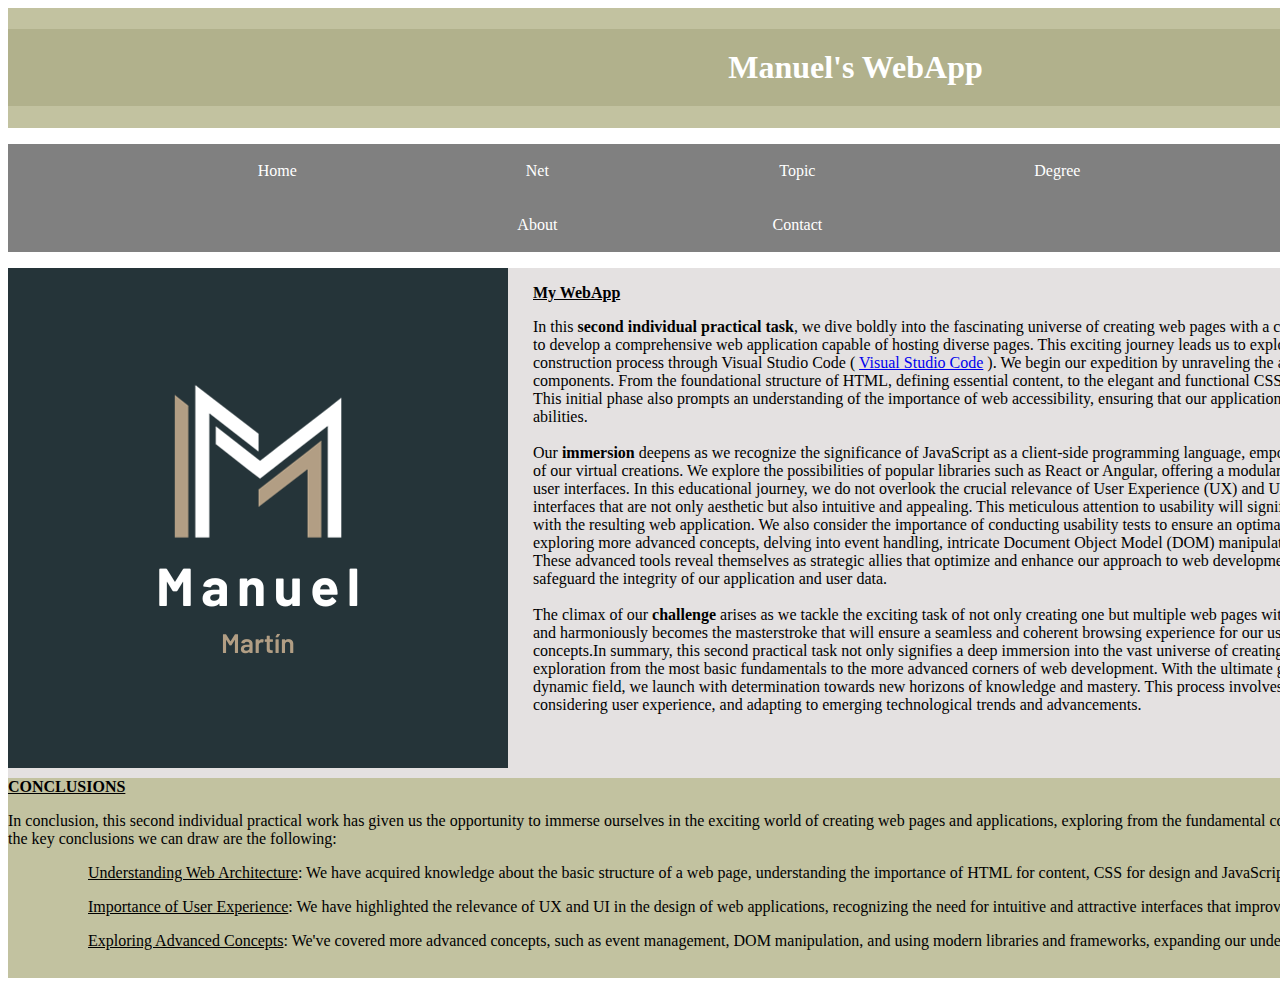
<file: docs/index.html>
<!DOCTYPE html>
<html>

  <head>
   
    <title>Manuel's WebApp</title>
    <link href="css/style.css" rel="stylesheet" type="text/css" />
 
   
  </head>

 <body>
    
     <header>
      
        <div><h1>Manuel's WebApp</h1></div>
       
    </header>


    
      <nav>
        <ul>
        <li><a href="#">Home</a></li>
        <li><a href="public/net.html">Net</a></li>
        <li><a href="public/topic.html">Topic</a></li>
        <li><a href="public/degree.html">Degree</a></li>
        <li><a href="public/about.html">About</a></li>
        <li><a href="public/contact.html">Contact</a></li>
        </ul>
    </nav>
     
     <div class="contenido">
      
      <img src="./Images/M Letter logo business template.png"/>
      
    
      
        <div class="txt"> <u><b><p>My WebApp</p></b></u>           
           
           <p>
            In this <b>second individual practical task</b>, we dive boldly into the fascinating universe of creating web pages with a clear objective: to acquire fundamental knowledge that allows us to develop a comprehensive web application capable of hosting diverse pages. This exciting journey leads us to explore the essential concepts that form the cornerstone of this virtual construction process through Visual Studio Code ( <a href="https://code.visualstudio.com/">Visual Studio Code</a>
            ).
            We begin our expedition by unraveling the architecture of a web page, meticulously breaking down its key components. From the foundational structure of HTML, defining essential content, to the elegant and functional CSS stylesheets that will impart an attractive design to our pages. This initial phase also prompts an understanding of the importance of web accessibility, ensuring that our application is inclusive and designed to meet the needs of users with diverse abilities.

            <br>
            <br>
            Our <b>immersion</b> deepens as we recognize the significance of JavaScript as a client-side programming language, empowering us to infuse interactivity and dynamism into every corner of our virtual creations. We explore the possibilities of popular libraries such as React or Angular, offering a modular and efficient approach to developing interactive and dynamic user interfaces.
            In this educational journey, we do not overlook the crucial relevance of User Experience (UX) and User Interface (UI). Emphasizing the importance of designing interfaces that are not only aesthetic but also intuitive and appealing. This meticulous attention to usability will significantly contribute to enhancing user navigation and interaction with the resulting web application. We also consider the importance of conducting usability tests to ensure an optimal experience for end-users.
            As we progress, we venture into exploring more advanced concepts, delving into event handling, intricate Document Object Model (DOM) manipulation, and the integration of modern libraries and frameworks. These advanced tools reveal themselves as strategic allies that optimize and enhance our approach to web development. We also consider implementing web security techniques to safeguard the integrity of our application and user data.
            <br>
            <br>
            The climax of our <b>challenge</b> arises as we tackle the exciting task of not only creating one but multiple web pages within our application. The ability to connect these pages skillfully and harmoniously becomes the masterstroke that will ensure a seamless and coherent browsing experience for our users, solidifying our learning and application of the explored concepts.In summary, this second practical task not only signifies a deep immersion into the vast universe of creating web applications but also symbolizes our commitment to exploration from the most basic fundamentals to the more advanced corners of web development. With the ultimate goal of expanding our minds and skills in this thrilling and dynamic field, we launch with determination towards new horizons of knowledge and mastery. This process involves not only coding but also adopting best development practices, considering user experience, and adapting to emerging technological trends and advancements.
           </p>
        
        </div>
     </div>
    
    
      
   
     <footer>
 
        <div>

         <f1><u><b>CONCLUSIONS</b></u></f1>
         <p>In conclusion, this second individual practical work has given us the opportunity to immerse ourselves in the exciting world of creating web pages and applications, exploring from the fundamental concepts to more advanced aspects of web development. Some of the key conclusions we can draw are the following:</p>
        <ul>
          <ol>
            <p><u>Understanding Web Architecture</u>: We have acquired knowledge about the basic structure of a web page, understanding the importance of HTML for content, CSS for design and JavaScript for interactivity.</p>
          </ol>
          <ol>
            <p><u>Importance of User Experience</u>: We have highlighted the relevance of UX and UI in the design of web applications, recognizing the need for intuitive and attractive interfaces that improve the browsing experience.</p>
          </ol>
          <ol>
            <p><u>Exploring Advanced Concepts</u>: We've covered more advanced concepts, such as event management, DOM manipulation, and using modern libraries and frameworks, expanding our understanding of web development. </p>
          </ol>
        </ul>
        
        </div>

     </footer>

</body>
</html>
</file>
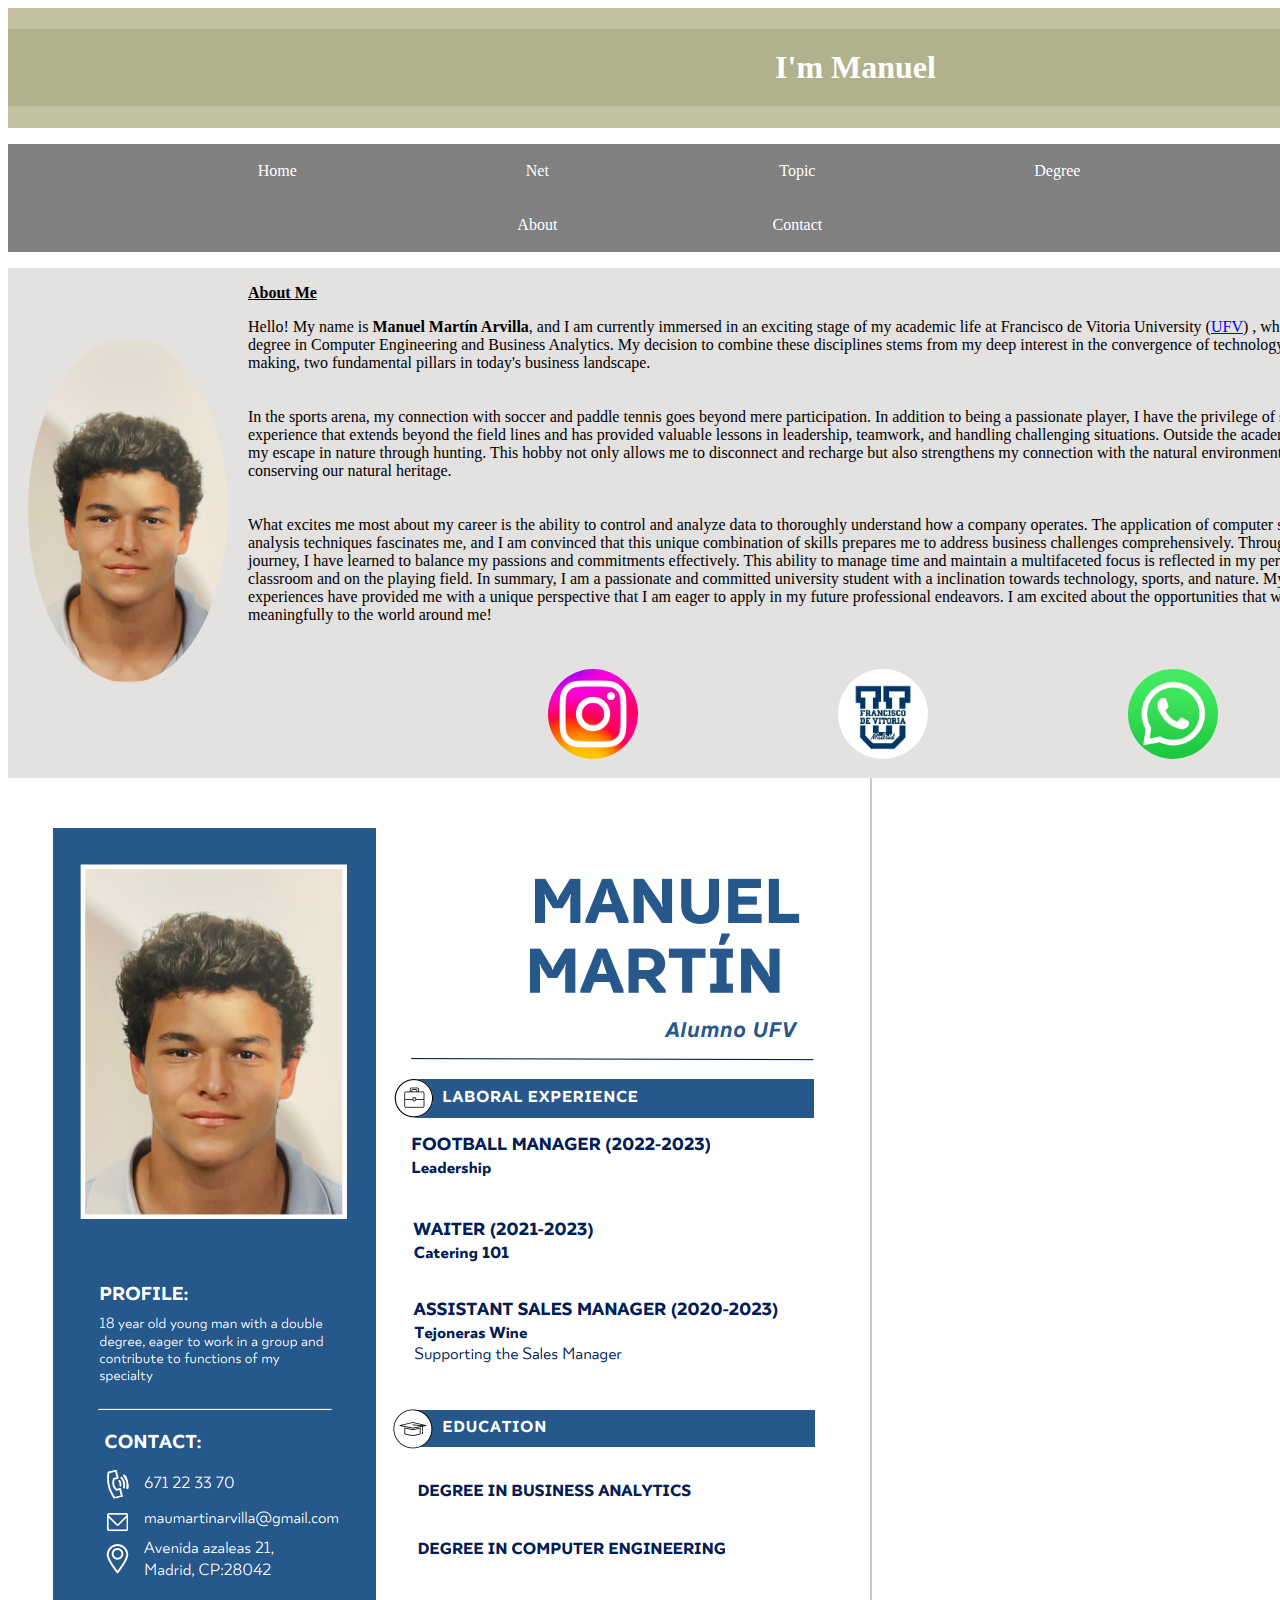
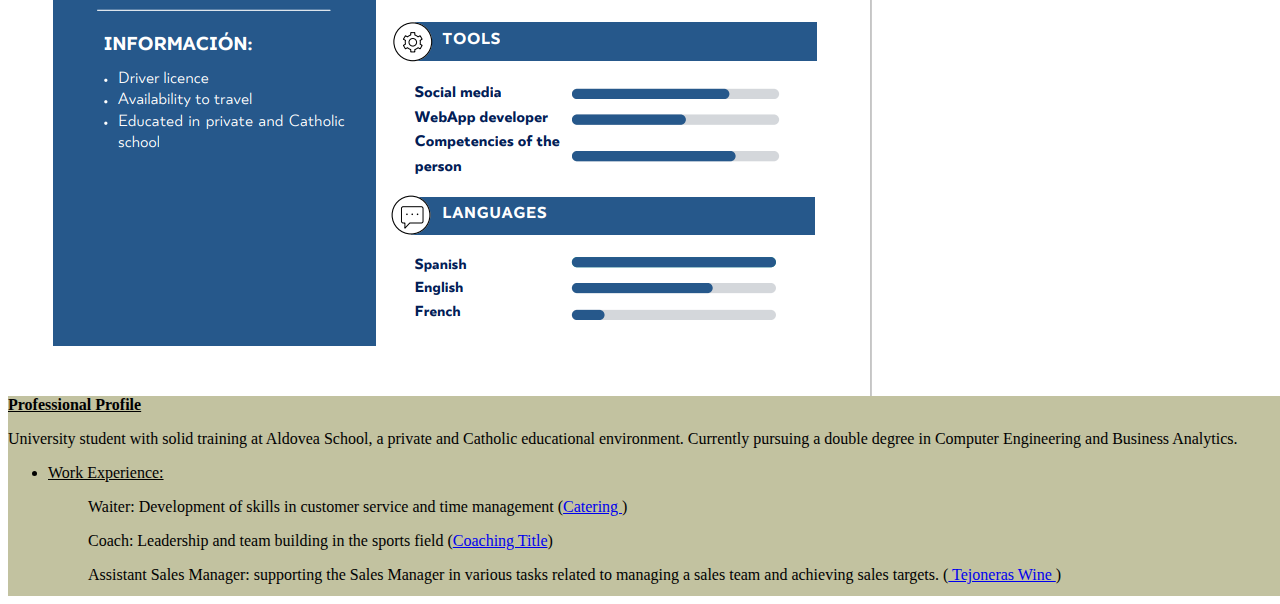
<file: docs/public/about.html>
<!DOCTYPE html>
<html>

  <head>
   
    <title></title>
    <link href="../css/style.css" rel="stylesheet" type="text/css" />
 
   
  </head>

 <body>

    <header>
      
        <div><h1>I'm Manuel</h1></div>
       
    </header>
    <nav>
      <ul>
        <li><a href="../index.html">Home</a></li>
        <li><a href="net.html">Net</a></li>
        <li><a href="topic.html">Topic</a></li>
        <li><a href="degree.html">Degree</a></li>
        <li><a href="#">About</a></li>
        <li><a href="contact.html">Contact</a></li>
      </ul>
  </nav>

  <div class="contenido">

    <img class="imagen-1" src="../Images/Foto DNI.jpeg"/>
    
    <img class="imagen-2" src="../Images/Foto Catering.jpeg"/>

    

  

    <div class=""> <u><b><p>About Me</p></b></u>           
      <p>
        Hello! My name is <b>Manuel Martín Arvilla</b>, and I am currently immersed in an exciting stage of my academic life at Francisco de Vitoria University (<a href="https://www.ufv.es/">UFV</a>) , where I embarked on a double degree in Computer Engineering and Business Analytics. My decision to combine these disciplines stems from my deep interest in the convergence of technology and data-driven decision-making, two fundamental pillars in today's business landscape.
        <br>
        <br>
        <br>

        In the sports arena, my connection with soccer and paddle tennis goes beyond mere participation. In addition to being a passionate player, I have the privilege of serving as a soccer coach, an experience that extends beyond the field lines and has provided valuable lessons in leadership, teamwork, and handling challenging situations.
        
        Outside the academic and sports realms, I find my escape in nature through hunting. This hobby not only allows me to disconnect and recharge but also strengthens my connection with the natural environment and the importance of conserving our natural heritage.
        <br>
        <br>
        <br>
        What excites me most about my career is the ability to control and analyze data to thoroughly understand how a company operates. The application of computer science concepts and business analysis techniques fascinates me, and I am convinced that this unique combination of skills prepares me to address business challenges comprehensively.
        
        Throughout my academic and sports journey, I have learned to balance my passions and commitments effectively. This ability to manage time and maintain a multifaceted focus is reflected in my performance both in the classroom and on the playing field.
        
        In summary, I am a passionate and committed university student with a inclination towards technology, sports, and nature. My holistic approach and varied experiences have provided me with a unique perspective that I am eager to apply in my future professional endeavors. I am excited about the opportunities that will arise and contributing meaningfully to the world around me!
        
        <br>
        <a href="https://www.instagram.com/manu.martinn/">
            <img class="imagen-3" src="../Images/Instagram_logo_.png" />
        </a>

        <a href="https://www.ufv.es/">
          <img class="imagen-9" src="../Images/Ufv LOGO.jpg" />
        </a>

        <a href="C:\Users\manum\Downloads\WhatsApp-Manu.html">
        <img class="imagen-4" src="../Images/whatsapp_logo.png" />
        </a>
        
       
    </div>
     
    
  </div>


 <footer>
          <img class="img-C" src="../Images/Curriculum.png"/>
    <div>
      
     <u><f1><b>Professional Profile  </b></f1></u>
    <p> University student with solid training at Aldovea School, a private and Catholic educational environment. Currently pursuing a double degree in Computer Engineering and Business Analytics. </p>
    <ul>
      <li>
        <p><u>Work Experience:</u></p>
          <ol>
          <p>Waiter: Development of skills in customer service and time management (<a href="https://101-catering.com/" >Catering </a>)</p>
         </ol>
        
          <p></p>
         <ol>
           <p>Coach: Leadership and team building in the sports field (<a href="C:\Users\manum\Downloads\IMG_4044.jpg">Coaching Title</a>)</p>
         </ol>
         <ol>
          <p> Assistant Sales Manager: supporting the Sales Manager in various tasks related to managing a sales team and achieving sales targets. (<a href= "https://tejoneras.com/es/" > Tejoneras Wine </a>)</p>
         </ol>
        
      </li>
    </ul>
    
  </div>


 </footer>
</body>
 </html>
</file>
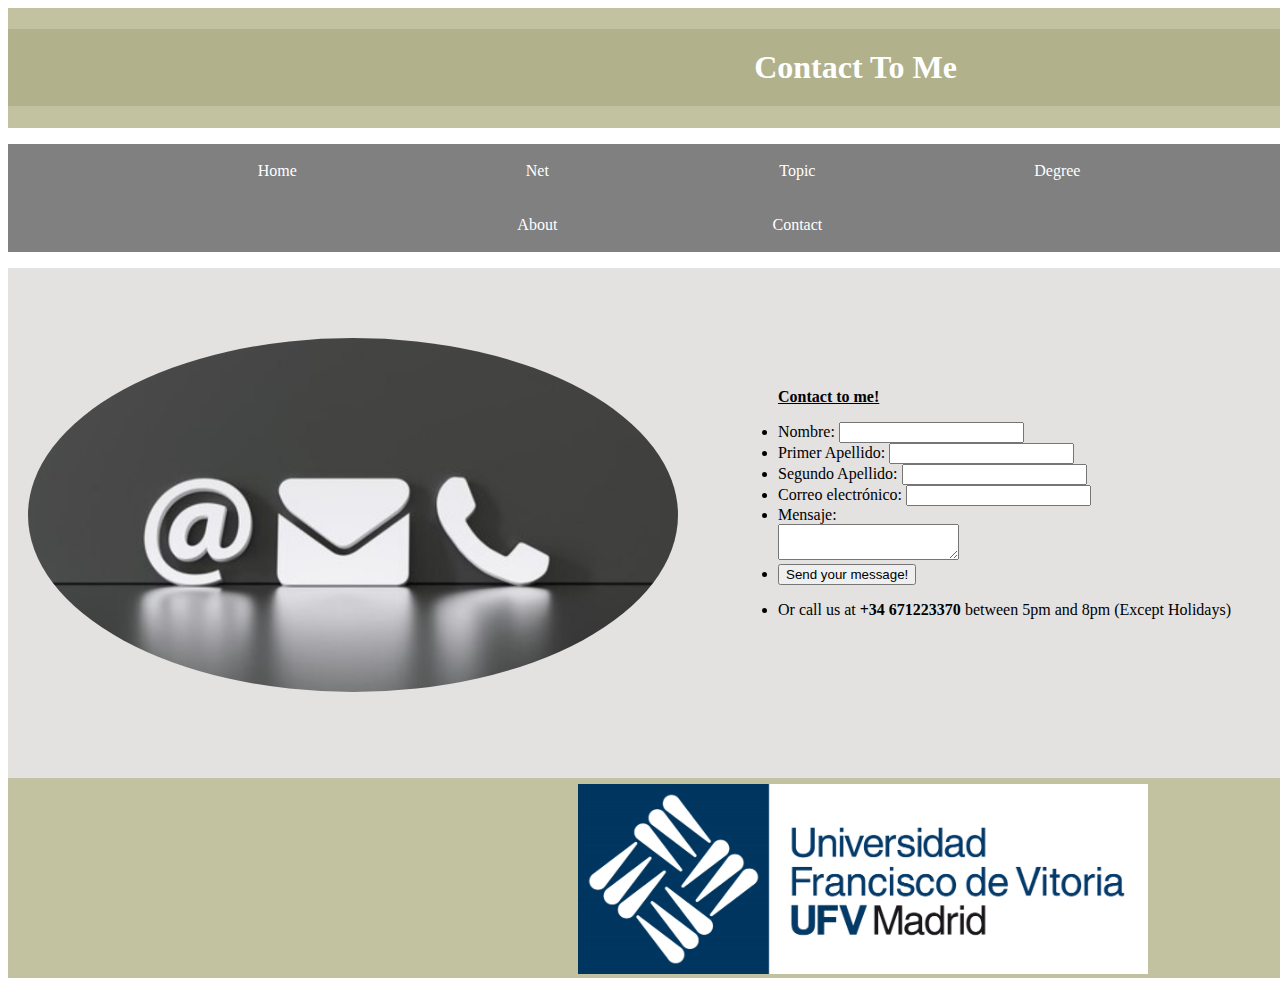
<file: docs/public/contact.html>
<!DOCTYPE html>
<html>

  <head>
   
    <title>Manuel's WebApp</title>
    <link href="../css/style.css" rel="stylesheet" type="text/css" />
 
   
  </head>

 <body>

    <header>
      
        <div><h1>Contact To Me</h1></div>
       
    </header>
    <nav>
      <ul>
        <li><a href="../index.html">Home</a></li>
        <li><a href="net.html">Net</a></li>
        <li><a href="topic.html">Topic</a></li>
        <li><a href="degree.html">Degree</a></li>
        <li><a href="about.html">About</a></li>
        <li><a href="#">Contact</a></li>
      </ul>
  </nav>


  <div class="contenido">

    <img class="imagen-6" src="../Images/WhatsApp Image 2023-12-07 at 19.52.35.jpeg"/>

    <div>

      
       
      <form class="contact" action="/my-handling-form-page" method="post">
        <f1><b><u>Contact to me!</u></b></f1>
        <ul>
         <li>
           <label for="name">Nombre:</label>
           <input type="text" id="name" name="user_name" />
           <br>
         </li>
         <li>
          <label for="name">Primer Apellido:</label>
          <input type="text" id="name" name="user_name" />
          <br>
        </li>
        <li>
          <label for="name">Segundo Apellido:</label>
          <input type="text" id="name" name="user_name" />
          <br>
        </li>
 
         <li>
           <label for="mail">Correo electrónico:</label>
           <input type="email" id="mail" name="user_mail" />
           <br>
         </li>
 
         <li>
           <label for="msg">Mensaje:</label>
           <br>
           <textarea id="msg" name="user_message"></textarea>
           <br>
         </li>
 
         <li> 
           <button type="button" onclick="alert('Your message has been sent. We will answer you!')">Send your message!</button>
         </li>
         <li>
           <p> Or call us at <b>+34 671223370</b> between 5pm and 8pm (Except Holidays) </p>
         </li>
       </ul>
     </form>
     </div>

    
  </div>

 


 <footer>

    <div>
    
      <img  class="imagen-7" src="../Images/Foto UFV.png"></a>

     
    </div>
 </footer>
</body>
 </html>
</file>
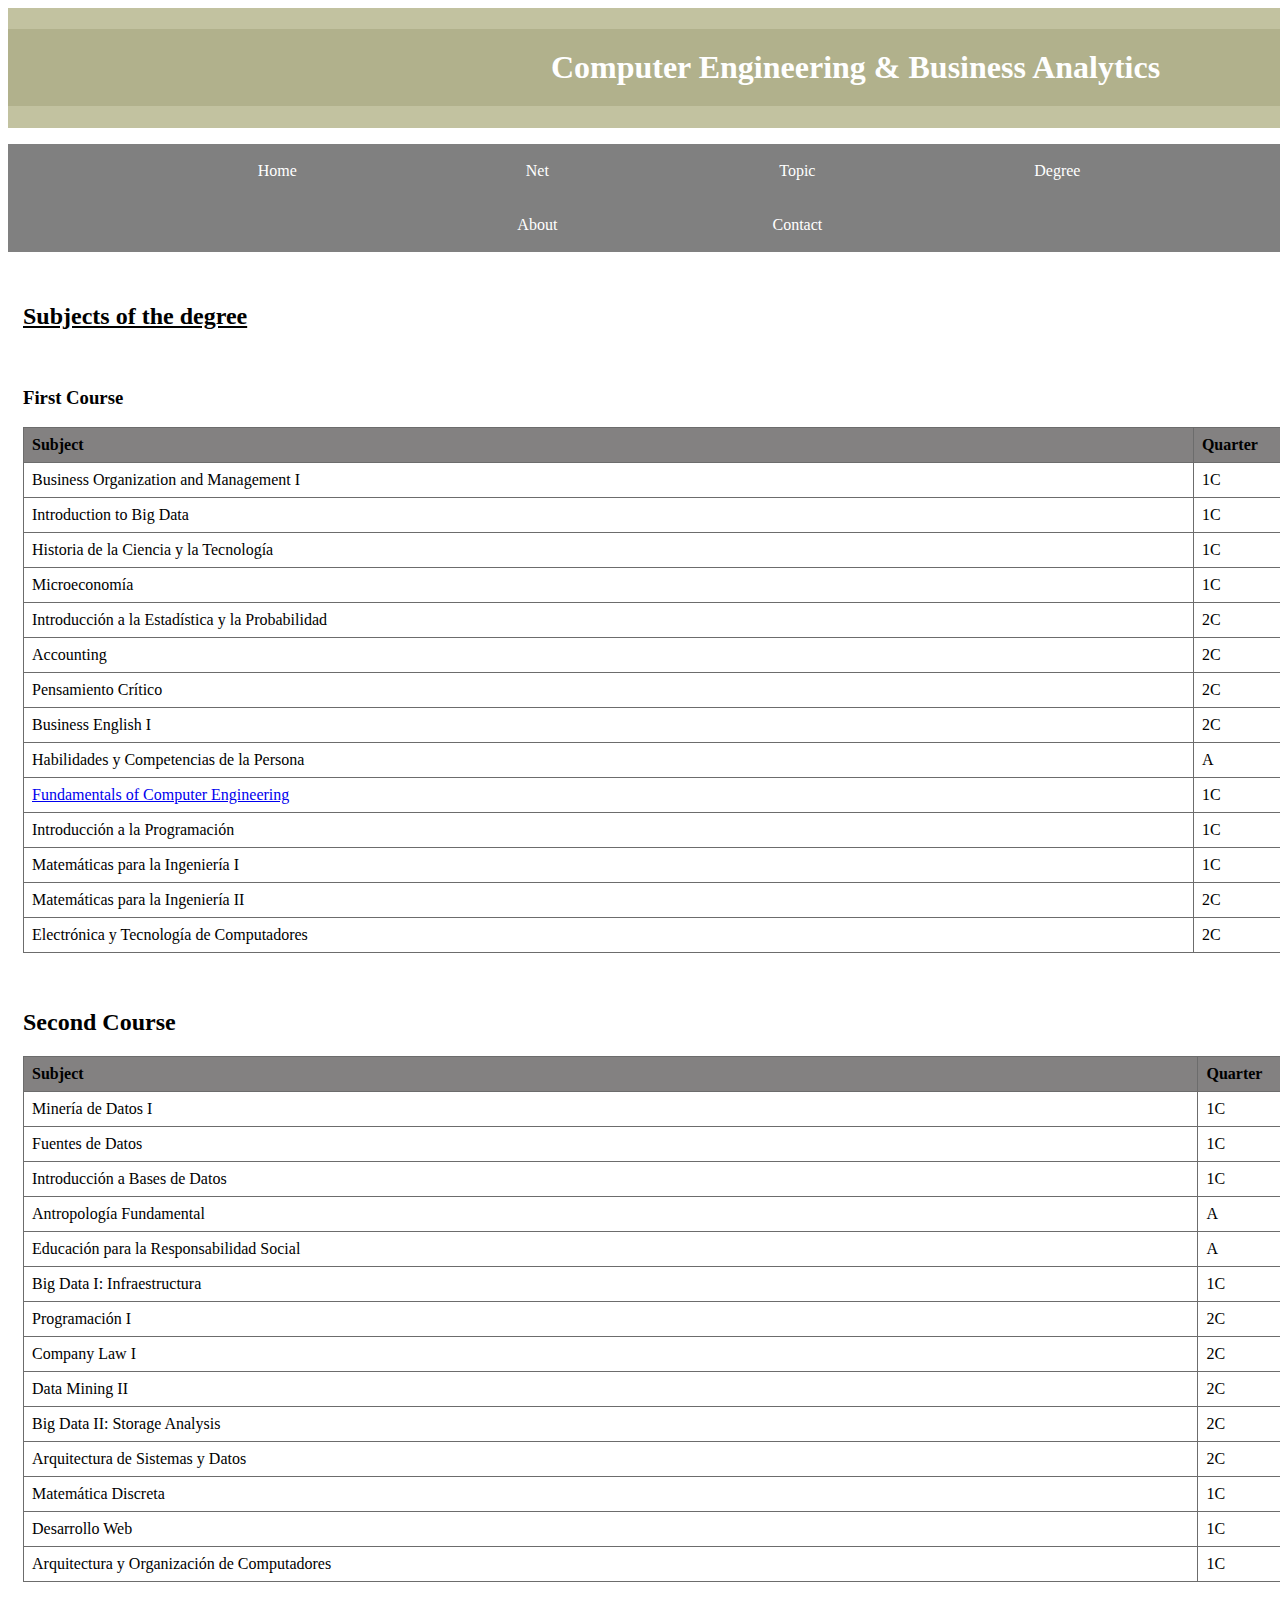
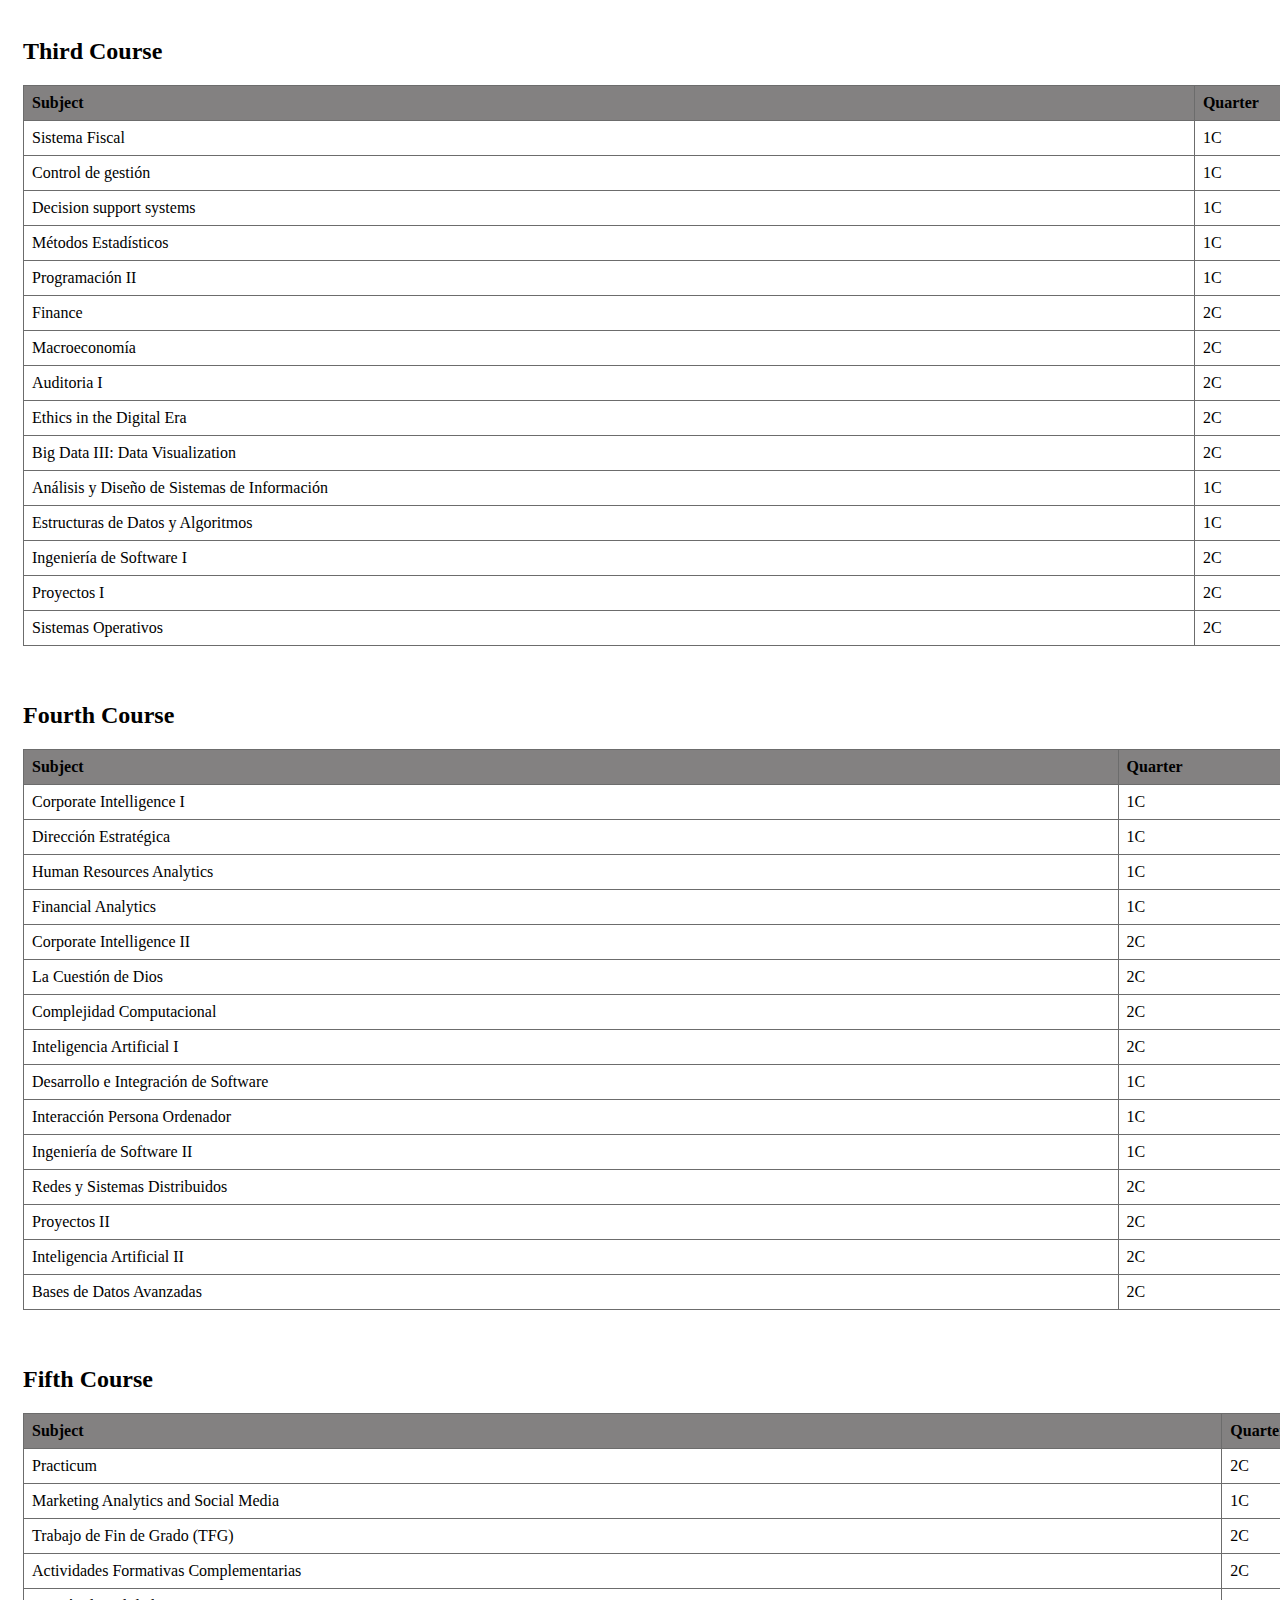
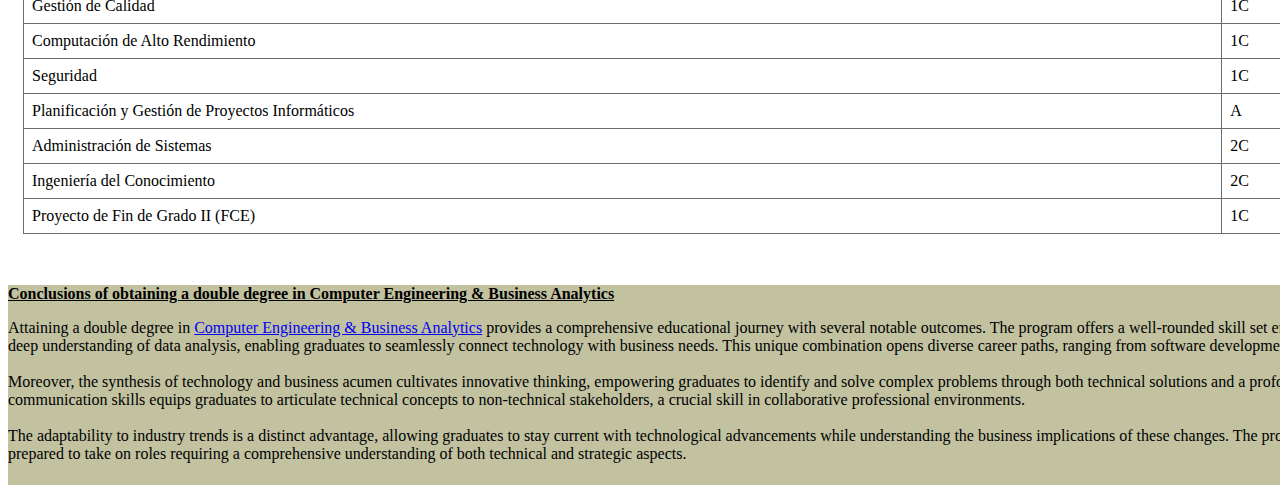
<file: docs/public/degree.html>
<!DOCTYPE html>
<html>

  <head>
   
    <title>Manuel's WebApp</title>
    <link href="../css/style.css" rel="stylesheet" type="text/css" />
 
   
  </head>

 <body>

    <header>
      
        <div><h1>Computer Engineering & Business Analytics</h1></div>
       
    </header>
    <nav>
      <ul>
        <li><a href="../index.html">Home</a></li>
        <li><a href="net.html">Net</a></li>
        <li><a href="topic.html">Topic</a></li>
        <li><a href="#">Degree</a></li>
        <li><a href="about.html">About</a></li>
        <li><a href="contact.html">Contact</a></li>
      </ul>
  </nav>


  <div class="contenido-1">

    <div class="ctabla">
      <h2><b><u>Subjects of the degree</u></b></h2>
      <br>
      <h3>First Course</h3>
      <table>
         <tr>
            <th>Subject</th>
            <th>Quarter</th>
            <th>ECTS</th>
         </tr>
         <tr>
            <td>Business
               Organization and Management I</td>
            <td>1C</td>
            <td>6</td>
         </tr>
         <tr>
            <td>Introduction to Big Data</td>
            <td>1C</td>
            <td>6</td>
         </tr>
         <tr>
            <td>Historia de la Ciencia y la Tecnología</td>
            <td>1C</td>
            <td>3</td>
         </tr>
         <tr>
            <td>Microeconomía</td>
            <td>1C</td>
            <td>6</td>
         </tr>
         <tr>
            <td>Introducción a la Estadística y la Probabilidad</td>
            <td>2C</td>
            <td>6</td>
         </tr>
         <tr>
            <td>Accounting</td>
            <td>2C</td>
            <td>6</td>
         </tr>
         <tr>
            <td>Pensamiento Crítico</td>
            <td>2C</td>
            <td>3</td>
         </tr>
         <tr>
            <td>Business English I</td>
            <td>2C</td>
            <td>6</td>
         </tr>
         <tr>
            <td>Habilidades y Competencias de la Persona</td>
            <td>A</td>
            <td>6</td>
         </tr>
         <tr>
            <td><a class="read_more" href="fundamentals.html"> Fundamentals of Computer
                  Engineering</a></td>
            <td>1C</td>
            <td>6</td>
         </tr>
         <tr>
            <td>Introducción a la Programación</td>
            <td>1C</td>
            <td>6</td>
         </tr>
         <tr>
            <td>Matemáticas para la Ingeniería I</td>
            <td>1C</td>
            <td>6</td>
         </tr>
         <tr>
            <td>Matemáticas para la Ingeniería II</td>
            <td>2C</td>
            <td>6</td>
         </tr>
         <tr>
            <td>Electrónica y Tecnología de Computadores</td>
            <td>2C</td>
            <td>6</td>
         </tr>

      </table>
      <br>
      <br>

      <h2>Second Course</h2>
      <table>
         <tr>
            <th>Subject</th>
            <th>Quarter</th>
            <th>ECTS</th>
         </tr>
         <tr>
            <td>Minería de Datos I</td>
            <td>1C</td>
            <td>6</td>
         </tr>
         <tr>
            <td>Fuentes de Datos</td>
            <td>1C</td>
            <td>3</td>
         </tr>
         <tr>
            <td>Introducción a Bases de Datos </td>
            <td>1C</td>
            <td>6</td>
         </tr>
         <tr>
            <td>Antropología Fundamental</td>
            <td>A</td>
            <td>6</td>
         </tr>
         <tr>
            <td>Educación para la Responsabilidad Social</td>
            <td>A</td>
            <td>6</td>
         </tr>
         <tr>
            <td>Big Data I: Infraestructura</td>
            <td>1C</td>
            <td>6</td>
         </tr>
         <tr>
            <td>Programación I</td>
            <td>2C</td>
            <td>6</td>
         </tr>
         <tr>
            <td>Company Law I</td>
            <td>2C</td>
            <td>3</td>
         </tr>
         <tr>
            <td>Data Mining II</td>
            <td>2C</td>
            <td>3</td>
         </tr>
         <tr>
            <td>Big Data II: Storage Analysis</td>
            <td>2C</td>
            <td>3</td>
         </tr>
         <tr>
            <td>Arquitectura de Sistemas y Datos</td>
            <td>2C</td>
            <td>6</td>
         </tr>
         <tr>
            <td>Matemática Discreta</td>
            <td>1C</td>
            <td>6</td>
         </tr>
         <tr>
            <td>Desarrollo Web</td>
            <td>1C</td>
            <td>6</td>
         </tr>
         <tr>
            <td>Arquitectura y Organización de Computadores</td>
            <td>1C</td>
            <td>6</td>
         </tr>

         <!-- Tercer curso -->
      </table>
      <br>
      <br>

      <h2>Third Course</h2>
      <table>
         <tr>
            <th>Subject</th>
            <th>Quarter</th>
            <th>ECTS</th>
         </tr>
         <tr>
            <td>Sistema Fiscal</td>
            <td>1C</td>
            <td>6</td>
         </tr>
         <tr>
            <td>Control de gestión</td>
            <td>1C</td>
            <td>6</td>
         </tr>
         <tr>
            <td>Decision support systems</td>
            <td>1C</td>
            <td>3</td>
         </tr>
         <tr>
            <td>Métodos Estadísticos</td>
            <td>1C</td>
            <td>6</td>
         </tr>
         <tr>
            <td>Programación II</td>
            <td>1C</td>
            <td>6</td>
         </tr>
         <tr>
            <td>Finance</td>
            <td>2C</td>
            <td>6</td>
         </tr>
         <tr>
            <td>Macroeconomía</td>
            <td>2C</td>
            <td>6</td>
         </tr>
         <tr>
            <td>Auditoria I</td>
            <td>2C</td>
            <td>3</td>
         </tr>
         <tr>
            <td>Ethics in the Digital Era</td>
            <td>2C</td>
            <td>6</td>
         </tr>
         <tr>
            <td>Big Data III: Data Visualization</td>
            <td>2C</td>
            <td>6</td>
         </tr>
         <tr>
            <td>Análisis y Diseño de Sistemas de Información</td>
            <td>1C</td>
            <td>6</td>
         </tr>
         <tr>
            <td>Estructuras de Datos y Algoritmos</td>
            <td>1C</td>
            <td>6</td>
         </tr>
         <tr>
            <td>Ingeniería de Software I</td>
            <td>2C</td>
            <td>6</td>
         </tr>
         <tr>
            <td>Proyectos I</td>
            <td>2C</td>
            <td>3</td>
         </tr>
         <tr>
            <td>Sistemas Operativos</td>
            <td>2C</td>
            <td>6</td>
         </tr>
      </table>

      <br>
      <br>

      <h2>Fourth Course</h2>
      <table>
         <tr>
            <th>Subject</th>
            <th>Quarter</th>
            <th>ECTS</th>
         </tr>
         <tr>
            <td>Corporate Intelligence I</td>
            <td>1C</td>
            <td>3</td>
         </tr>
         <tr>
            <td>Dirección Estratégica</td>
            <td>1C</td>
            <td>6</td>
         </tr>
         <tr>
            <td>Human Resources Analytics</td>
            <td>1C</td>
            <td>3</td>
         </tr>
         <tr>
            <td>Financial Analytics</td>
            <td>1C</td>
            <td>3</td>
         </tr>
         <tr>
            <td>Corporate Intelligence II</td>
            <td>2C</td>
            <td>3</td>
         </tr>
         <tr>
            <td>La Cuestión de Dios</td>
            <td>2C</td>
            <td>6</td>
         </tr>
         <tr>
            <td>Complejidad Computacional</td>
            <td>2C</td>
            <td>6</td>
         </tr>
         <tr>
            <td>Inteligencia Artificial I</td>
            <td>2C</td>
            <td>3</td>
         </tr>
         <tr>
            <td>Desarrollo e Integración de Software</td>
            <td>1C</td>
            <td>6</td>
         </tr>
         <tr>
            <td>Interacción Persona Ordenador</td>
            <td>1C</td>
            <td>6</td>
         </tr>
         <tr>
            <td>Ingeniería de Software II</td>
            <td>1C</td>
            <td>6</td>
         </tr>
         <tr>
            <td>Redes y Sistemas Distribuidos</td>
            <td>2C</td>
            <td>6</td>
         </tr>
         <tr>
            <td>Proyectos II</td>
            <td>2C</td>
            <td>3</td>
         </tr>
         <tr>
            <td>Inteligencia Artificial II</td>
            <td>2C</td>
            <td>6</td>
         </tr>
         <tr>
            <td>Bases de Datos Avanzadas</td>
            <td>2C</td>
            <td>3</td>
         </tr>


      </table>
      <br>
      <br>

      <!-- Cuarto curso -->

      <h2>Fifth Course</h2>
      <table>
         <tr>
            <th>Subject</th>
            <th>Quarter</th>
            <th>ECTS</th>
         </tr>
         <tr>
            <td>Practicum</td>
            <td>2C</td>
            <td>12</td>
         </tr>
         <tr>
            <td>Marketing Analytics and Social Media</td>
            <td>1C</td>
            <td>6</td>
         </tr>
         <tr>
            <td>Trabajo de Fin de Grado (TFG)</td>
            <td>2C</td>
            <td>6</td>
         </tr>
         <tr>
            <td>Actividades Formativas Complementarias</td>
            <td>2C</td>
            <td>6</td>
         </tr>
         <tr>
            <td>Gestión de Calidad</td>
            <td>1C</td>
            <td>3</td>
         </tr>
         <tr>
            <td>Computación de Alto Rendimiento</td>
            <td>1C</td>
            <td>6</td>
         </tr>
         <tr>
            <td>Seguridad</td>
            <td>1C</td>
            <td>6</td>
         </tr>
         <tr>
            <td>Planificación y Gestión de Proyectos Informáticos</td>
            <td>A</td>
            <td>9</td>
         </tr>
         <tr>
            <td>Administración de Sistemas</td>
            <td>2C</td>
            <td>3</td>
         </tr>
         <tr>
            <td>Ingeniería del Conocimiento</td>
            <td>2C</td>
            <td>6</td>
         </tr>
         <tr>
            <td>Proyecto de Fin de Grado II (FCE)</td>
            <td>1C</td>
            <td>6</td>
         </tr>

      </table>
      <br>
      <br>
  </div>

 <footer>

    <div>

     <f1><b><u>Conclusions of obtaining a double degree in Computer Engineering & Business Analytics</u></b></f1>
      <p>
        Attaining a double degree in <a href="https://www.ufv.es/plan-de-estudios-doble-grado-business-analytics-informatica/">Computer Engineering & Business Analytics</a> provides a comprehensive educational journey with several notable outcomes. The program offers a well-rounded skill set encompassing technical proficiency in computer science and a deep understanding of data analysis, enabling graduates to seamlessly connect technology with business needs. This unique combination opens diverse career paths, ranging from software development to business consulting and project management.
      <br>
      <br>
Moreover, the synthesis of technology and business acumen cultivates innovative thinking, empowering graduates to identify and solve complex problems through both technical solutions and a profound comprehension of business processes. Emphasis on effective communication skills equips graduates to articulate technical concepts to non-technical stakeholders, a crucial skill in collaborative professional environments.
      <br>
      <br>
The adaptability to industry trends is a distinct advantage, allowing graduates to stay current with technological advancements while understanding the business implications of these changes. The program also nurtures leadership potential, as graduates are well-prepared to take on roles requiring a comprehensive understanding of both technical and strategic aspects.




      </p>
    </div>

 </footer>
</body>
 </html>
</file>
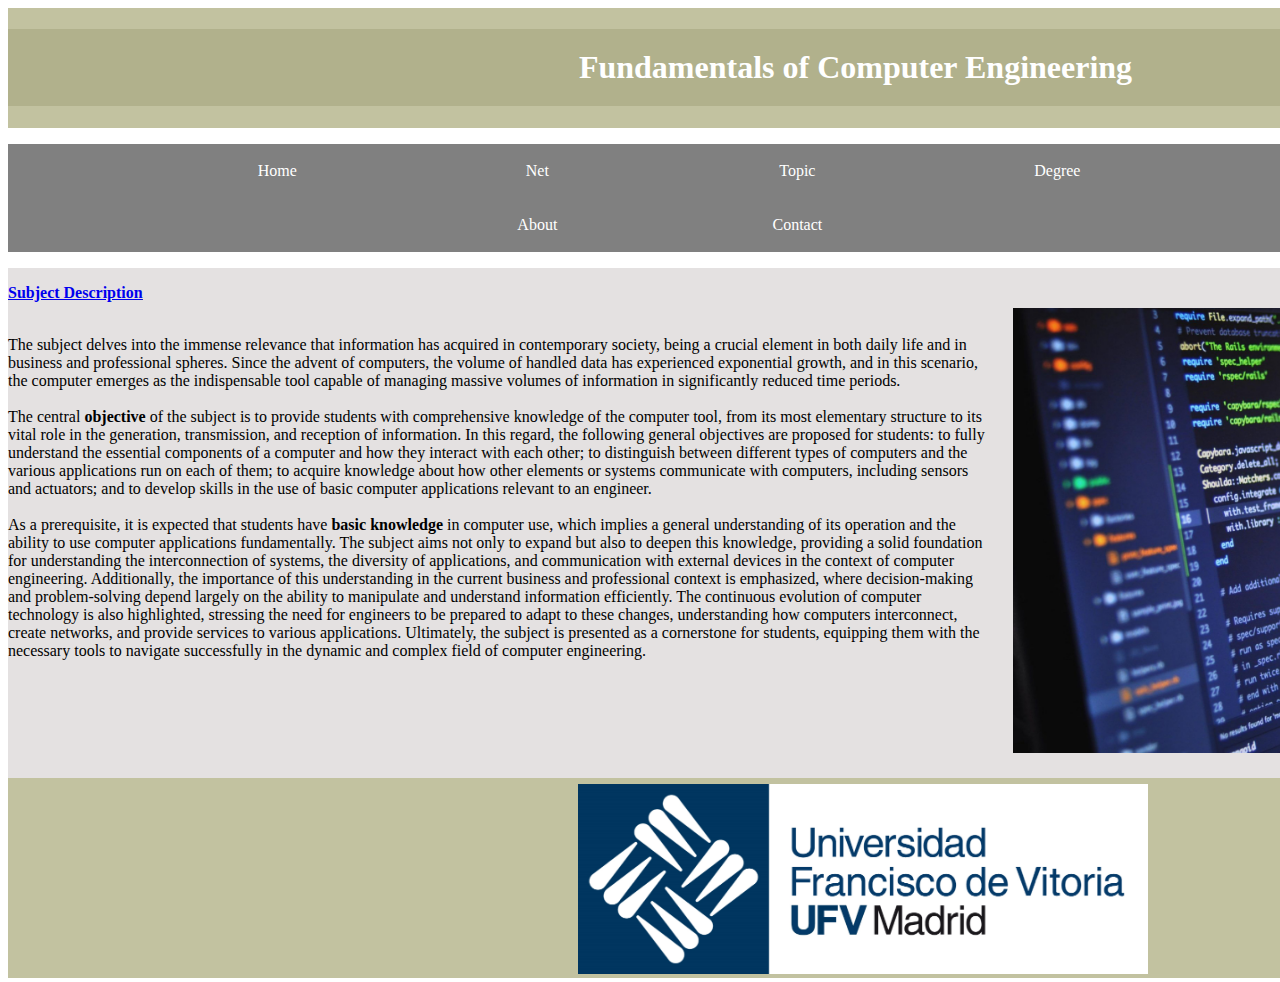
<file: docs/public/fundamentals.html>
<!DOCTYPE html>
<html>

  <head>
   
    <title>Manuel's WebApp</title>
    <link href="../css/style.css" rel="stylesheet" type="text/css" />
 
   
  </head>

 <body>

    <header>
      
        <div><h1>Fundamentals of Computer Engineering</h1></div>
       
    </header>
    <nav>
      <ul>
        <li><a href="../index.html">Home</a></li>
        <li><a href="net.html">Net</a></li>
        <li><a href="topic.html">Topic</a></li>
        <li><a href="#">Degree</a></li>
        <li><a href="about.html">About</a></li>
        <li><a href="contact.html">Contact</a></li>
      </ul>
  </nav>


  <div class="contenido">

    

    <div class="txt"> <u><b><p><a href="http://notas.ufv.es/documentos/gd/5710_p.pdf">Subject Description</a></p></b></u>
        <img class="imagen-8" src="../Images/WhatsApp Image 2023-12-11 at 09.09.07.jpeg"/> 
        <p>
           <br>
            The subject delves into the immense relevance that information has acquired in contemporary society, being a crucial element in both daily life and in business and professional spheres. Since the advent of computers, the volume of handled data has experienced exponential growth, and in this scenario, the computer emerges as the indispensable tool capable of managing massive volumes of information in significantly reduced time periods.
           <br>
           <br>
The central <b>objective</b> of the subject is to provide students with comprehensive knowledge of the computer tool, from its most elementary structure to its vital role in the generation, transmission, and reception of information. In this regard, the following general objectives are proposed for students: to fully understand the essential components of a computer and how they interact with each other; to distinguish between different types of computers and the various applications run on each of them; to acquire knowledge about how other elements or systems communicate with computers, including sensors and actuators; and to develop skills in the use of basic computer applications relevant to an engineer.
           <br>
           <br>
As a prerequisite, it is expected that students have <b>basic knowledge</b> in computer use, which implies a general understanding of its operation and the ability to use computer applications fundamentally. The subject aims not only to expand but also to deepen this knowledge, providing a solid foundation for understanding the interconnection of systems, the diversity of applications, and communication with external devices in the context of computer engineering.
Additionally, the importance of this understanding in the current business and professional context is emphasized, where decision-making and problem-solving depend largely on the ability to manipulate and understand information efficiently. The continuous evolution of computer technology is also highlighted, stressing the need for engineers to be prepared to adapt to these changes, understanding how computers interconnect, create networks, and provide services to various applications. Ultimately, the subject is presented as a cornerstone for students, equipping them with the necessary tools to navigate successfully in the dynamic and complex field of computer engineering.






        </p>

    
  </div>

 


 <footer>

    <div>
    
      <img  class="imagen-7" src="../Images/Foto UFV.png"></a>

     
    </div>
 </footer>
</body>
 </html>
</file>
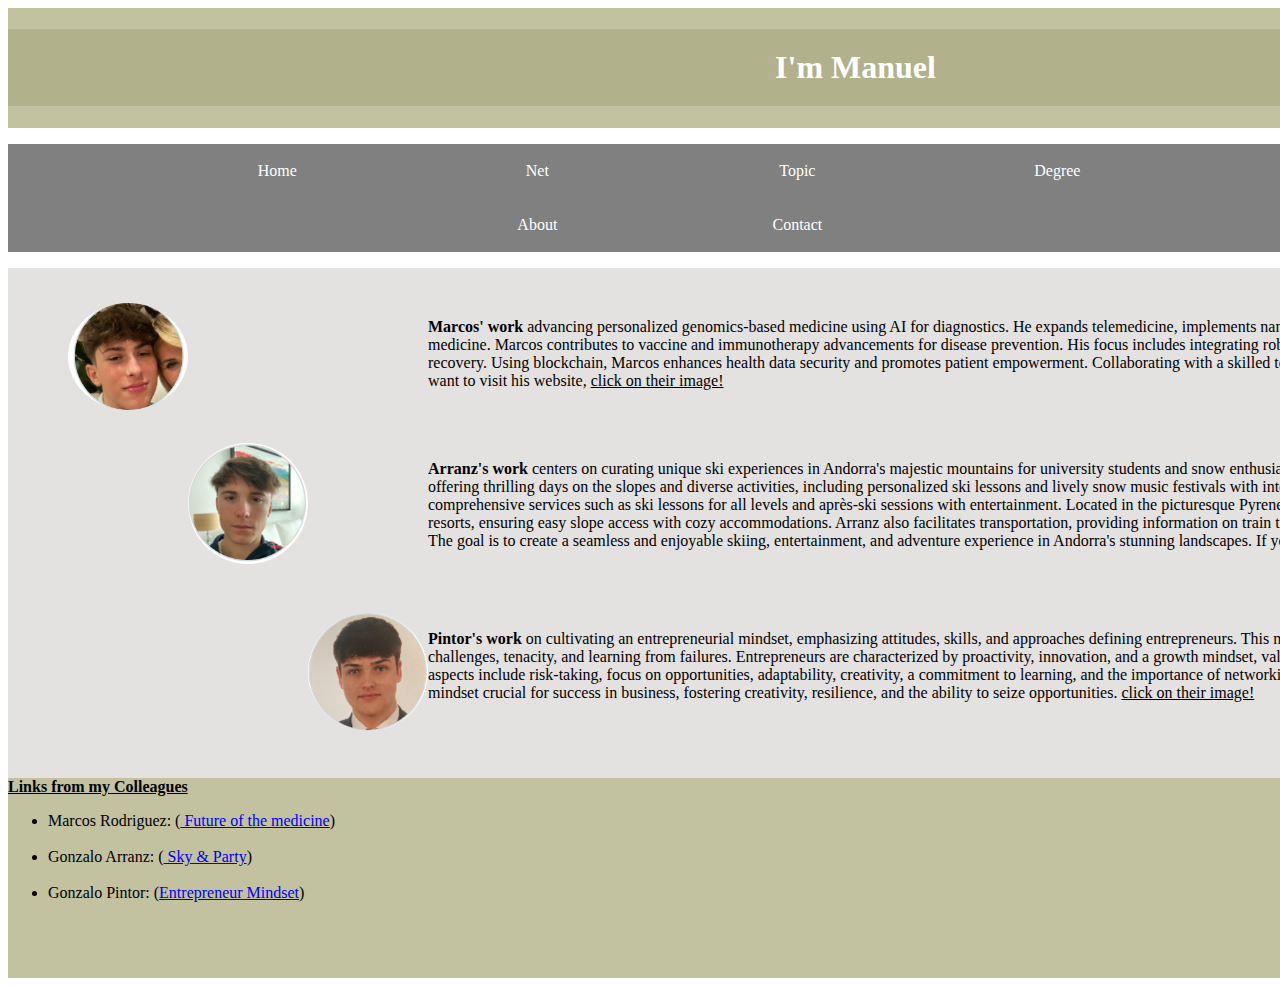
<file: docs/public/net.html>
<!DOCTYPE html>
<html>

  <head>
   
    <title>Manuel's WebApp</title>
    <link href="../css/style.css" rel="stylesheet" type="text/css" />
 
   
  </head>

 <body>

    <header>
      
        <div><h1>I'm Manuel</h1></div>
       
    </header>
    <nav>
      <ul>
        <li><a href="../index.html">Home</a></li>
        <li><a href="#">Net</a></li>
        <li><a href="topic.html">Topic</a></li>
        <li><a href="degree.html">Degree</a></li>
        <li><a href="about.html">About</a></li>
        <li><a href="contact.html">Contact</a></li>
      </ul>
    </nav>
    



  <div class="contenido">

    
    <a href="https://marcosrodri8.github.io/MyWebPage/">
      <img class="imagen-Marcos" src="../Images/Foto Marcos.png" />
    </a>
         
    <a href="https://goonzaloarranz.github.io/PracticalWorkII/">
      <img class="imagen-Arranz" src="../Images/Foto Arranz.png" />
    </a>
         
    <a href="https://gonzalopintor.github.io/entrepreneurmindset/">
    <img class="imagen-Pintor" src="../Images/Foto Pintor.png" />
    </a>
     
       <div class="text-M">
      
        <p>
          
        <b>Marcos' work </b> advancing personalized genomics-based medicine using AI for diagnostics. He expands telemedicine, implements nanomedicine for precise drug delivery, and explores regenerative medicine. Marcos contributes to vaccine and immunotherapy advancements for disease prevention. His focus includes integrating robotics and minimally invasive surgeries for precision and faster recovery. Using blockchain, Marcos enhances health data security and promotes patient empowerment. Collaborating with a skilled team, Marcos leads the evolution of healthcare delivery. If you want to visit his website, <u>click on their image!</u>
        </p>
       </div>

       <div class="text-A">
        
        
        <p>
          <b>Arranz's work</b> centers on curating unique ski experiences in Andorra's majestic mountains for university students and snow enthusiasts. The company specializes in unforgettable adventures, offering thrilling days on the slopes and diverse activities, including personalized ski lessons and lively snow music festivals with international DJs.

          Under Arranz's direction, the company provides comprehensive services such as ski lessons for all levels and après-ski sessions with entertainment. Located in the picturesque Pyrenees, the company strategically positions itself in Andorra's ski resorts, ensuring easy slope access with cozy accommodations. Arranz also facilitates transportation, providing information on train tickets, flights, buses, transfers, and discounted vehicle rentals. The goal is to create a seamless and enjoyable skiing, entertainment, and adventure experience in Andorra's stunning landscapes. If you want to visit his website, <u>click on their image!</u>
        </p>
       </div>
          
       <div class="text-P">
        
        
        <p>
          <b>Pintor's work </b> on cultivating an entrepreneurial mindset, emphasizing attitudes, skills, and approaches defining entrepreneurs. This mindset involves calculated risk-taking, spotting opportunities in challenges, tenacity, and learning from failures. Entrepreneurs are characterized by proactivity, innovation, and a growth mindset, valuing independence and continuous self-improvement. Key aspects include risk-taking, focus on opportunities, adaptability, creativity, a commitment to learning, and the importance of networking. These facets collectively drive a robust entrepreneurial mindset crucial for success in business, fostering creativity, resilience, and the ability to seize opportunities. <u>click on their image!</u>
        </p>
       </div>
          
        </p>
       </div>
          
    

    
  </div>


 <footer>

    <div>

     <f1><u><b>Links from my Colleagues</b></u></f1>

     <ul>
      <li>
        Marcos Rodriguez:  (<a href="https://marcosrodri8.github.io/MyWebPage/"> Future of the medicine</a>)
      </li>
      <br>
      <li>
        Gonzalo Arranz:  (<a href="https://goonzaloarranz.github.io/PracticalWorkII/"> Sky & Party</a>)
      </li>
      <br>
      <li>
        Gonzalo Pintor:  (<a href="https://gonzalopintor.github.io/entrepreneurmindset/">Entrepreneur Mindset</a>)
      </li>
     </ul>


    </div>

 </footer>
</body>
 </html>
</file>
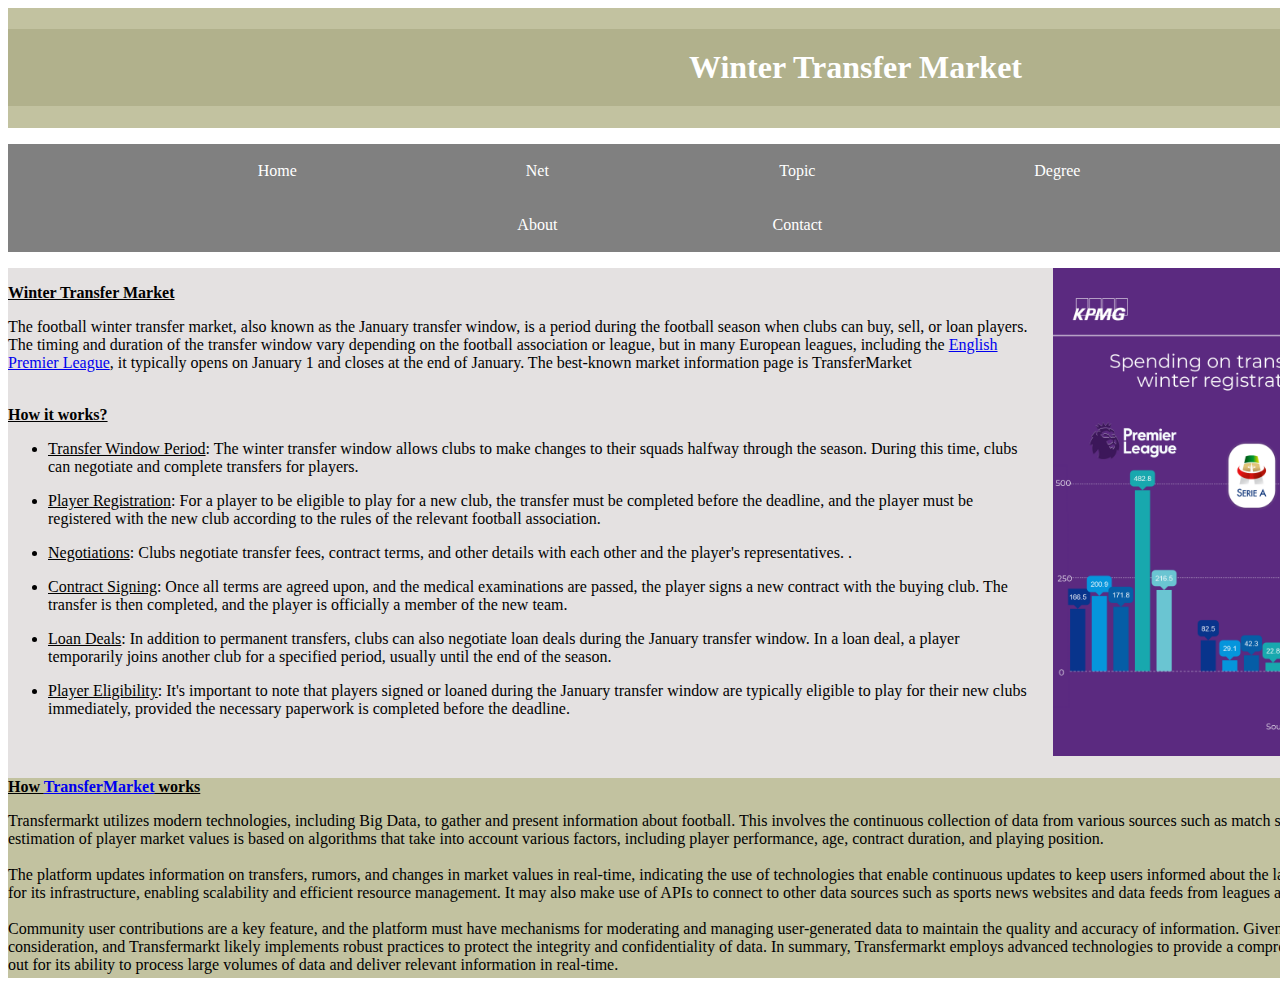
<file: docs/public/topic.html>
<!DOCTYPE html>
<html>

  <head>
   
    <title>Manuel's WebApp</title>
    <link href="../css/style.css" rel="stylesheet" type="text/css" />
 
   
  </head>

 <body>

    <header>
      
        <div><h1>Winter Transfer Market</h1></div>
       
    </header>
    <nav>
      <ul>
        <li><a href="../index.html">Home</a></li>
        <li><a href="net.html">Net</a></li>
        <li><a href="#">Topic</a></li>
        <li><a href="degree.html">Degree</a></li>
        <li><a href="about.html">About</a></li>
        <li><a href="contact.html">Contact</a></li>
      </ul>
  </nav>
  <div class="contenido">

  <img class="imagen-5" src="../Images/Foto Winter Transfer.png"/>

   <div class=""> <u><b><p>Winter Transfer Market</p></b></u>           
    <p>
      The football winter transfer market, also known as the January transfer window, is a period during the football season when clubs can buy, sell, or loan players. The timing and duration of the transfer window vary depending on the football association or league, but in many European leagues, including the <a href="https://www.google.com/search?gs_ssp=eJzj4tDP1Tcwii9JNmD04isoSs3NTC1SyElNTC9NBQBphwiG&q=premier+league&rlz=1C1UEAD_esES1074ES1074&oq=premierl&gs_lcrp=EgZjaHJvbWUqDwgBEC4YChiDARixAxiABDIGCAAQRRg5Mg8IARAuGAoYgwEYsQMYgAQyBggCEEUYQDIJCAMQABgKGIAEMgkIBBAAGAoYgAQyBwgFEAAYgAQyCQgGEAAYChiABDIHCAcQABiABNIBCDI1NDlqMGo3qAIAsAIA&sourceid=chrome&ie=UTF-8#cobssid=s&sie=lg;/g/11sk7gnh6c;2;/m/02_tc;st;fp;1;;;">English Premier League</a>, it typically opens on January 1 and closes at the end of January.
      The best-known market information page is TransferMarket 
  
    </p>
    <div>
      <br>
      <f1><u><b>How it works?</b></u></f1>
     <ul>
       <li>
         <p><u>Transfer Window Period</u>: The winter transfer window allows clubs to make changes to their squads halfway through the season. During this time, clubs can negotiate and complete transfers for players.</p>
       </li>
       <li>
         <p><u>Player Registration</u>: For a player to be eligible to play for a new club, the transfer must be completed before the deadline, and the player must be registered with the new club according to the rules of the relevant football association.</p>
       </li>
       <li>
         <p><u>Negotiations</u>: Clubs negotiate transfer fees, contract terms, and other details with each other and the player's representatives. .</p>
       </li>
       <li>
        <p><u>Contract Signing</u>: Once all terms are agreed upon, and the medical examinations are passed, the player signs a new contract with the buying club. The transfer is then completed, and the player is officially a member of the new team.</p>
       </li>
       <li>
        <p><u>Loan Deals</u>: In addition to permanent transfers, clubs can also negotiate loan deals during the January transfer window. In a loan deal, a player temporarily joins another club for a specified period, usually until the end of the season.</p>
       </li>
       <li>
        <p><u>Player Eligibility</u>: It's important to note that players signed or loaned during the January transfer window are typically eligible to play for their new clubs immediately, provided the necessary paperwork is completed before the deadline.</p>
       </li>
     </ul>
     
     </div>
    

 
   </div>
  </div>

  </div>



 <footer>

    <div>

     <f1><u><b>How <a href="https://www.transfermarkt.es/">TransferMarket</a> works</b></u></f1>
     <p>Transfermarkt utilizes modern technologies, including Big Data, to gather and present information about football. This involves the continuous collection of data from various sources such as match statistics, press reports, and user community contributions.

      The estimation of player market values is based on algorithms that take into account various factors, including player performance, age, contract duration, and playing position.
      <br>
      <br>
      The platform updates information on transfers, rumors, and changes in market values in real-time, indicating the use of technologies that enable continuous updates to keep users informed about the latest developments.
      
      Transfermarkt likely leverages cloud services for its infrastructure, enabling scalability and efficient resource management. It may also make use of APIs to connect to other data sources such as sports news websites and data feeds from leagues and clubs.
      <br>
      <br>
      Community user contributions are a key feature, and the platform must have mechanisms for moderating and managing user-generated data to maintain the quality and accuracy of information.
      
      Given the sensitive nature of the information, data security is a critical consideration, and Transfermarkt likely implements robust practices to protect the integrity and confidentiality of data. In summary, Transfermarkt employs advanced technologies to provide a comprehensive and up-to-date platform on the football market, standing out for its ability to process large volumes of data and deliver relevant information in real-time.
      
      
      
      
      
      </p>
    </div>

 </footer>
</body>
 </html>
</file>
<file: docs/css/style.css>
header div{
    display: inline-block;
    width: 1695px; 
    height: 120px;
    background:  rgb(194, 194, 160);
}
h1 {
    text-align: center;
    color: White;
    background: rgb(177, 177, 140);
    padding: 20px; 
}
footer div{
    display: inline-block; 
    width: 1695px;
    height: 200px; 
    background:rgb(194, 194, 160);
}

nav ul {
    background-color: grey ;
    width: 98%;
    list-style-type: none;
    text-align: center;
}

nav li {
    display: inline-flex;
}

nav a{
    text-decoration: none;
    color: white;
    padding: 18px;
    width: 220px;
}

nav li :hover{
    background-color: rgb(103, 102, 102);

}

.contenido{
    color: black;
    height: 510px;
    width: 1695px;
    background: rgb(228, 225, 225);
    float: left;
    
}
.contenido-1{
    color: black;
    height: 510px;
    width: 1695px;
    background: rgb(255, 255, 255);
    float: left;
    
}



img{
    float: left;
    margin-right: 25px;
}

.text{
    float: left;
    
}
 .imagen-1{
    width: 200px;
    float: left;
    margin-right: 20px;
    margin-left: 20px;
    margin-top: 70px;
    margin-bottom: 80px;
    border-radius: 70%;
 }

 .imagen-2{
   width: 190px;
   float: right;
   margin-right: 20px;
   margin-left: 20px;
   margin-top: 70px;
   margin-bottom: 80px;
   border-radius: 70%;
 }
 .imagen-3{
    width: 90px; 
    margin-right:0px;
    margin-left: 300px;
    margin-top: 45px;
    border-radius: 70%;
 }
 .imagen-4{
    width: 90px;
    margin-right: 0px;
    margin-left: 200px;
    margin-top: 45px;
    border-radius: 70%;
 }
 .imagen-9{
    width: 90px;
    margin-right: 0px;
    margin-left: 200px;
    margin-top: 45px;
    border-radius: 70%;
   
 }
 .imagen-5{
    width: 650px;
    float: right;
    margin-left: 20px;
    margin-right: 0px;
 }

 .imagen-6{
    width: 650px;
    float: left;
    margin-left: 20px;
    margin-right: 100px;
    margin-top: 70px;
    border-radius: 50%;
 }


 .imagen-8{
    width: 670px;
    float: right;
    margin-left: 20px;
    margin-right: 20px;
    margin-top: -10px;
    margin-bottom: 25px;
 }


 .contact{
    margin-top: 120px;
    margin-right: 30px;
 }


 .imagen-7{
    width: 570px;
    margin-left: 570px;
    margin-top: 6px;
 }

 b.dbody{
    padding: 10px;
}

table{
    border-collapse: collapse;
    width: 100%;
 }

 th,
 td {
    border: 1px solid #6c6c6c;
    text-align: left;
    padding: 8px;
 }

 th {
    background-color: #838181;
 }

 .ctabla {
    padding: 15px;
 }


 .contenido-2{
    background-color: white;
    border: black 1px solid;
    position: relative;
    bottom: -20px;
}

.imagen-Marcos{
    width: 120px; 
    margin-right:0px;
    margin-left: 60px;
    margin-top: 35px;
    border-radius: 120%;
    float: left;
    align-items: left;

}

.imagen-Arranz{
    width: 120px; 
    margin-right:0px;
    margin-left: 0px;
    margin-top: 175px;
    border-radius: 120%;
    float: left;
    align-items: left;
}

.imagen-Pintor{
    width: 120px; 
    margin-right:0px;
    margin-left: 0px;
    margin-top: 345px;
    border-radius: 120%;
    float: left;
    align-items: left;
}

.text-M{

   color:black;
    margin-top: 50px;
    margin-bottom: 70px;
    margin-left: 30px;

}

.text-A{

    color:black;  
     margin-left: 60px;
     margin-bottom: 80px;
 
 }

 .text-P{

    color:black;  
     margin-left: 50px;
 
 }
 
 image.C{
    
    margin-left: 200px;
    
 }
</file>
